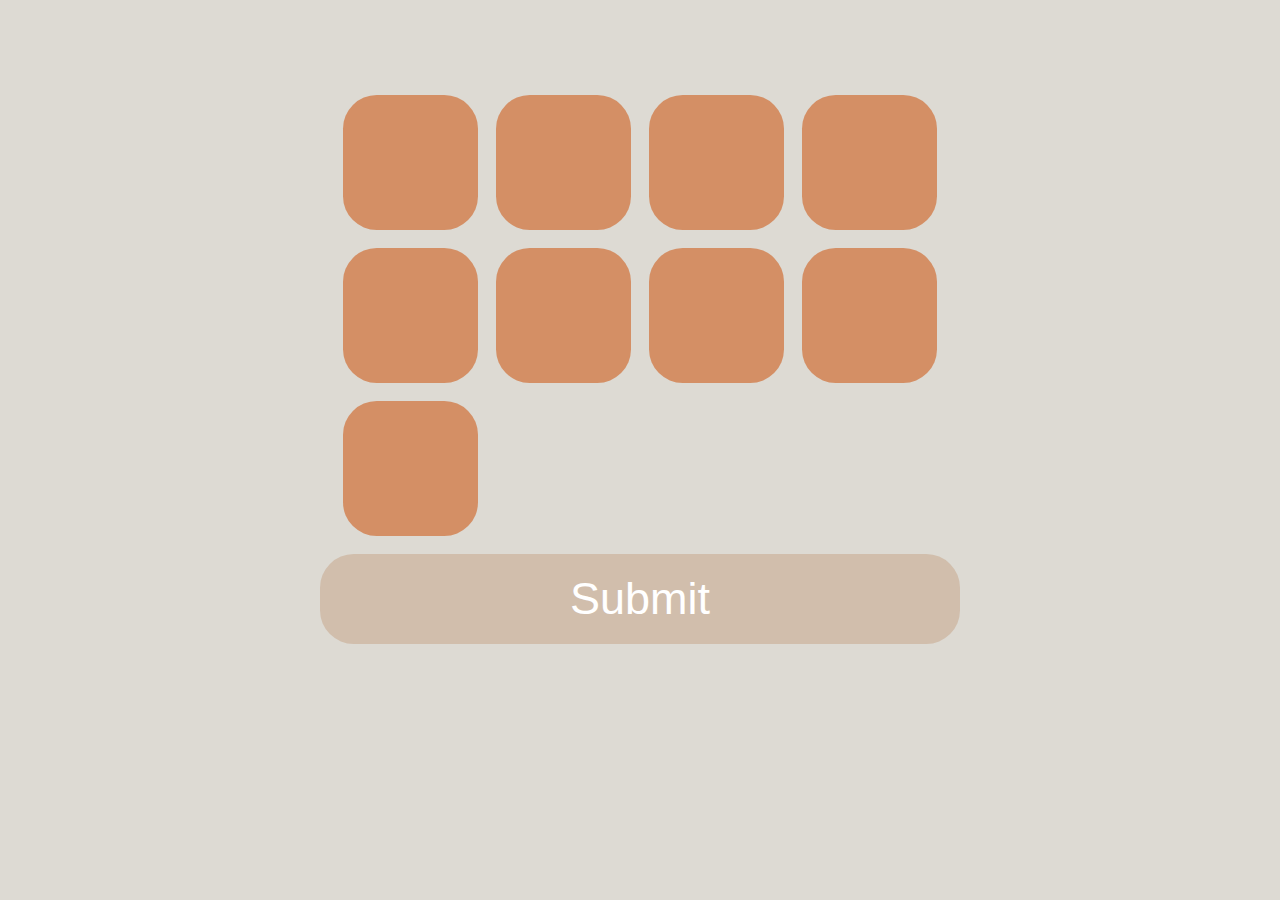
<file: TicTacToe.html>
<!DOCTYPE html>
<html lang="en">
<head>
    <meta charset="UTF-8">
    <title>Crossword Game</title>
    <link rel="stylesheet" href="style.css">
</head>
<body>
    <div id="letterBlocks">
        <!-- Draggable letter blocks will go here -->
    </div>
    <div id="crosswordGrid">
        <!-- 3x3 Grid for the crossword -->
        <div class="grid-cell" id="cell1"></div>
        <div class="grid-cell" id="cell2"></div>
        <div class="grid-cell" id="cell3"></div>
        <div class="grid-cell" id="cell4"></div>
        <div class="grid-cell" id="cell5"></div>
        <div class="grid-cell" id="cell6"></div>
        <div class="grid-cell" id="cell7"></div>
        <div class="grid-cell" id="cell8"></div>
        <div class="grid-cell" id="cell9"></div>
    </div>
    <button id="submit">Submit</button>
    <script src="script.js"></script>
</body>
</html>
</file>
<file: style.css>
/* Base styles */
:root {
    --cell-size: 20vmin; /* 20% of the viewport's smaller dimension */
    --corner-size: 5vmin;
    --block-size: 20vmin;
    --grid-gap: 2vmin;
}

body {
    font-family: 'DM Sans', sans-serif;
    display: flex;
    justify-content: center;
    align-items: center;
    min-height: 20vh;
    margin: 0;
    background-color: #DDDAD3;
    margin: 0;
    padding: 0;
    display: flex;
    flex-direction: column; /* Stack children vertically */
    align-items: center; /* Center-align children horizontally */
    justify-content: center; /* Center-align children vertically */
    height: 80vh; /* Full viewport height */
}

.header-container {
    width: 50%; /* Full width */
    max-width: 800px; /* Or the width of your grid */
    margin-bottom: 20px; /* Space below the header */
}

.game-title {
    text-align: center;
    font-size: 3em; /* Adjust as needed */
}

.info-container {
    display: flex;
    font-size: 2em; /* Adjust as needed */

    justify-content: space-between;
    width: 100%; /* Align with the width of the game container */
}

.date {
    text-align: left;
    margin-left: 10px; /* Adjust as needed, should align with the left side of the grid below */
}

.puzzle-number {
    text-align: right;
    margin-right: 10px; /* Adjust as needed, should align with the right side of the grid below */
}


.game-container {
    display: flex;
    flex-direction: column; /* Stack children vertically */
    align-items: center;    /* Center-align children horizontally */
    justify-content: center; /* Center-align children vertically */
    gap: 20px;              /* Space between the grid and the button */
    padding: 20px;          /* Padding around the container */
}

#crosswordGrid {
    display: grid;
    grid-template-columns: repeat(4, var(--cell-size));
    gap: var(--grid-gap);
    justify-content: center;
    padding: var(--grid-gap);
}

.grid-cell {
    width: var(--cell-size);
    height: var(--cell-size);
    border-radius: var(--corner-size);
    background-color: #D48F65;
    /*box-shadow: 2px 2px 5px rgba(0,0,0,0.2);*/
    display: flex;
    justify-content: center;
    align-items: center;
    font-size: 5vmin;
    user-select: none;
    cursor: pointer;
    color: #415B57;
    transition: transform 0.3s ease-in-out; /* Animate the transform property */
}

.grid-cell.selected {
    background-color: #D1BEAC; /* gold background for the selected cell */
}
.grid-cell.swapping {
    z-index: 10;
}

.letter-block {
    width: var(--block-size);
    height: var(--block-size);
    border-radius: 5px;
    background-color: #D48F65;
    color: white;
    /*box-shadow: 2px 2px 5px rgba(0,0,0,0.2);*/
    display: flex;
    justify-content: center;
    align-items: center;
    margin: 1vmin;
    cursor: grab;
    touch-action: none; /* Prevent the browser from taking its default action */
}
.letter-block.dragging {
    z-index: 1000;
}
#submit {
    display: block;
    width: 50vw; /* 50% of the viewport width */
    max-width: 50%; /* Max width to be half of the parent container */
    min-height: 10vmin;
    max-height: 20vmin;
    margin: 0vh auto 0; /* Added margin to the top */
    border: none;
    border-radius: var(--corner-size);
    background-color: #D1BEAC;
    color: white;
    cursor: pointer;
    font-family: 'DM Sans', sans-serif;
    font-size: 5vmin; /* Make the font size larger for better visibility */
    text-align: center; /* Center the text */
}

#submit:hover {
    background-color: #415B57;
}

/* Ensure the game area (including the grid and submit button) is centered */
.game-area {
    display: flex;
    flex-direction: column;
    align-items: center;
    justify-content: center;
}


/* Media Queries */
@media (max-width: 600px) {
    /* Smaller font size and padding for smaller screens */
    :root {
        --cell-size: 18vmin;
        --block-size: 8vmin;
        --corner-size: 4.5vmin;
    }

    .grid-cell {
        font-size: 10vmin;
    }
}

@media (min-width: 601px) {
    /* Larger font size and padding for larger screens */
    :root {
        --cell-size: 15vmin;
        --block-size: 7vmin;
        --corner-size: 3.75vmin;
    }

    .grid-cell {
        font-size: 10vmin;
    }
}

@keyframes shake {
    0%, 100% { transform: translateX(0); }
    10%, 30%, 50%, 70%, 90% { transform: translateX(-.8vmin); }
    20%, 40%, 60%, 80% { transform: translateX(.8vmin); }
}

.shake {
    animation: shake 0.35s linear;
}

@keyframes hop {
    0%, 100% { transform: translateY(0); }
    50% { transform: translateY(-2vmin); }
}

.hop {
    animation: hop 0.18s linear;
}
.overlay {
    position: fixed;
    top: 0;
    left: 0;
    width: 100%;
    height: 100%;
    background-color: rgba(0, 0, 0, 0.7); /* Semi-transparent black background */
    display: flex;
    justify-content: center;
    align-items: center;
    visibility: hidden;
    opacity: 0;
    transition: visibility 0s, opacity 0.5s linear;
}

/* Base styles for the overlay */
.overlay-content {
    text-align: center;
    background-color: #DDDAD3;
    padding: 20px;
    border-radius: 2em;
    box-shadow: 0 4px 8px rgba(0, 0, 0, 0.2);
    /* Adjust the width and scaling as necessary */
    width: 90%;
    max-width: 1200px; /* Adjust maximum width as needed */
}

.overlay h2 {
    font-weight: bold;
    font-size: 5em; /* Adjust font size as needed */
}

.overlay p {
    font-size: 3em; /* Adjust font size as needed */
}

.overlay button {
    margin-top: 15px;
    padding: 10px 20px;
    border: none;
    border-radius: .5em;
    background-color: #D1BEAC;
    color: white;
    cursor: pointer;
    font-family: 'DM Sans', sans-serif;
    font-size: 3em; /* Make the font size larger for better visibility */
    text-align: center; /* Center the text */
}


}

.overlay button:hover {
    background-color: #415B57;
}

.hidden {
    visibility: hidden;
    opacity: 0;
}

.visible {
    visibility: visible;
    opacity: 1;
}
</file>
